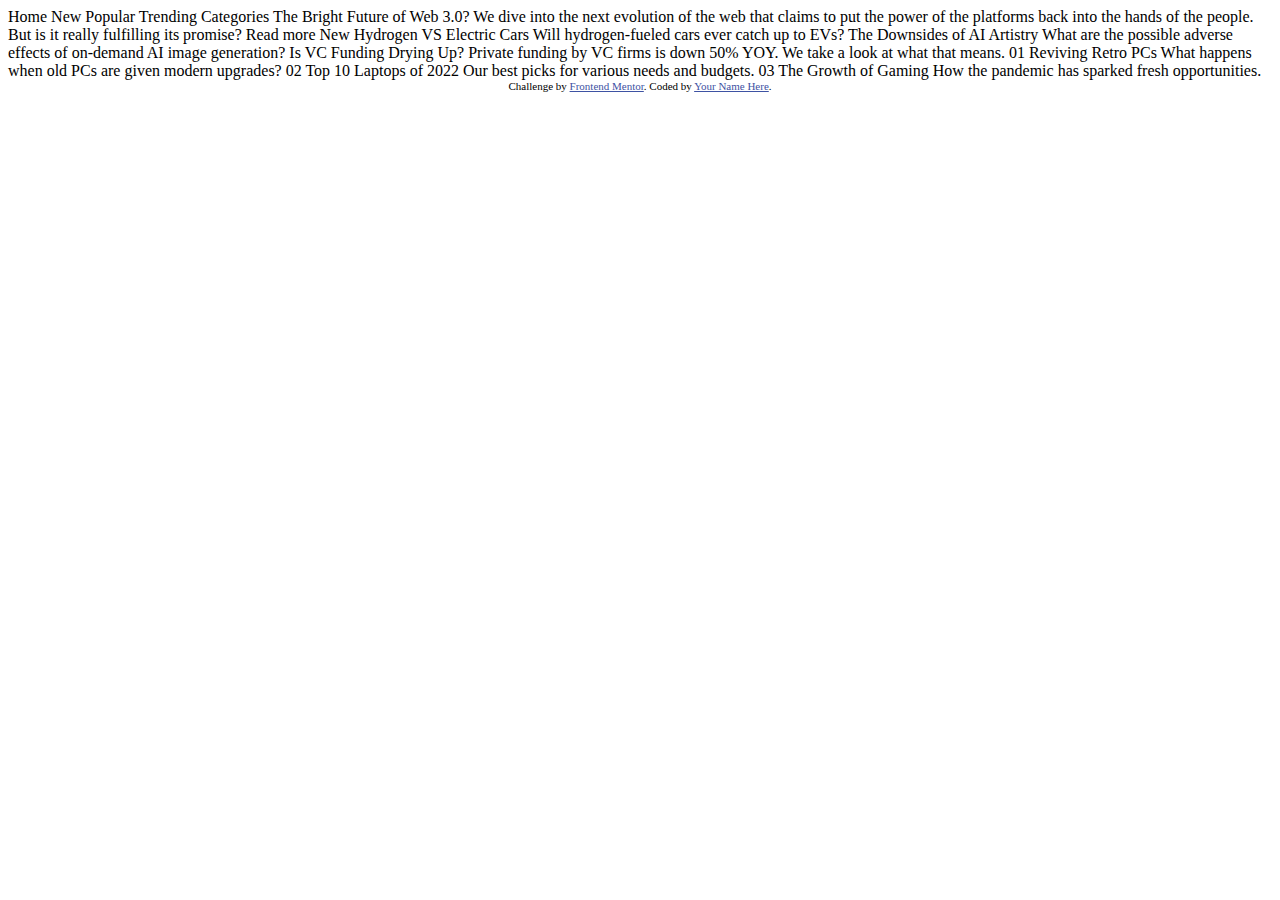
<file: news/indext.html>
<!DOCTYPE html>
<html lang="en">
<head>
  <meta charset="UTF-8">
  <meta name="viewport" content="width=device-width, initial-scale=1.0"> <!-- displays site properly based on user's device -->

  <link rel="icon" type="image/png" sizes="32x32" href="./images/favicon-32x32.png">
  
  <title>Frontend Mentor | News homepage</title>

  <!-- Feel free to remove these styles or customise in your own stylesheet 👍 -->
  <style>
    .attribution { font-size: 11px; text-align: center; }
    .attribution a { color: hsl(228, 45%, 44%); }
  </style>
</head>
<body>

  Home
  New
  Popular
  Trending
  Categories

  The Bright Future of Web 3.0?

  We dive into the next evolution of the web that claims to put the power of the platforms back into the hands of the people. 
  But is it really fulfilling its promise?

  Read more

  New 

  Hydrogen VS Electric Cars
  Will hydrogen-fueled cars ever catch up to EVs?

  The Downsides of AI Artistry
  What are the possible adverse effects of on-demand AI image generation?

  Is VC Funding Drying Up?
  Private funding by VC firms is down 50% YOY. We take a look at what that means.

  01
  Reviving Retro PCs
  What happens when old PCs are given modern upgrades?

  02
  Top 10 Laptops of 2022
  Our best picks for various needs and budgets.

  03
  The Growth of Gaming
  How the pandemic has sparked fresh opportunities.
  
  <div class="attribution">
    Challenge by <a href="https://www.frontendmentor.io?ref=challenge" target="_blank">Frontend Mentor</a>. 
    Coded by <a href="#">Your Name Here</a>.
  </div>
</body>
</html>
</file>
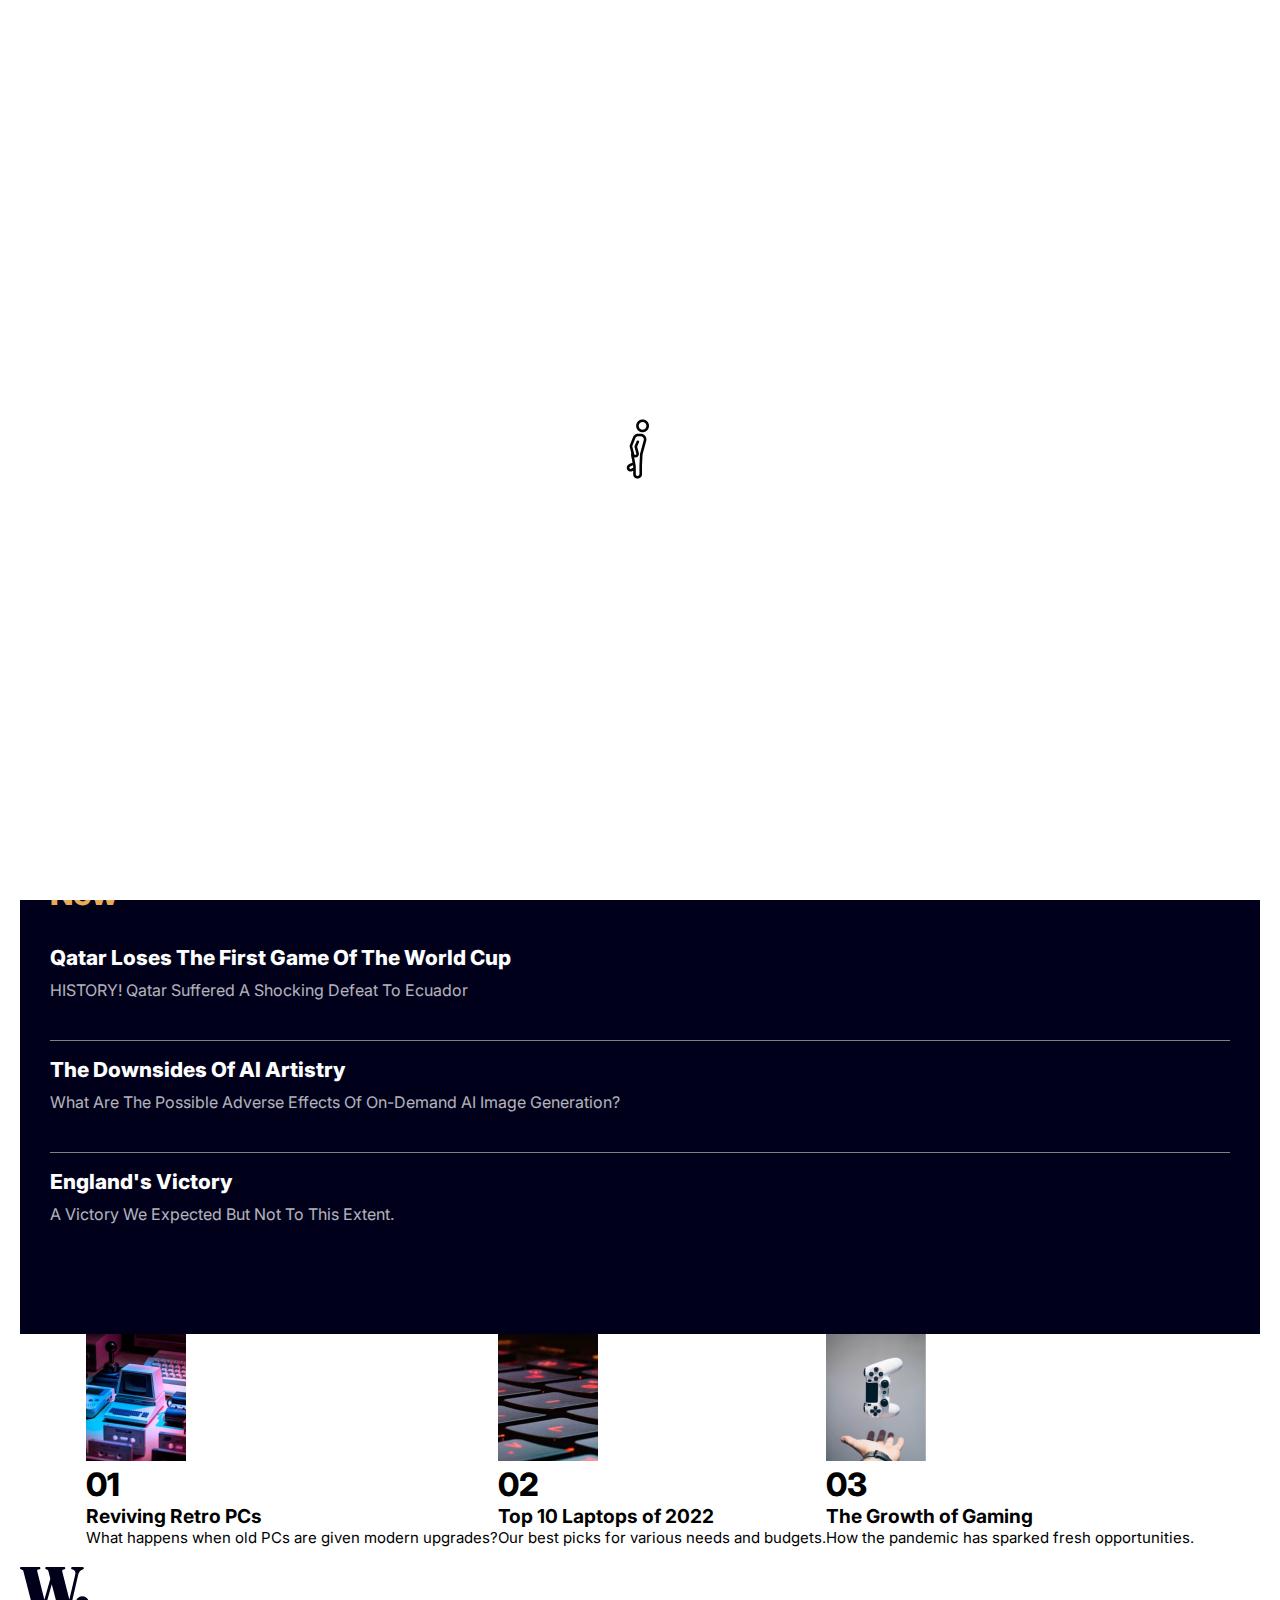
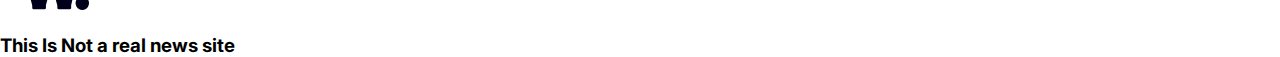
<file: news/main.html>
<!DOCTYPE html>
<html lang="en">
  <head>
    <meta charset="UTF-8" />
    <meta http-equiv="X-UA-Compatible" content="IE=edge" />
    <meta name="viewport" content="width=device-width, initial-scale=1.0" />
    <title>WESTOUT.</title>
    <link rel="stylesheet" href="style.css" />
    <link
      rel="stylesheet"
      href="https://cdnjs.cloudflare.com/ajax/libs/font-awesome/6.2.1/css/all.min.css"
    />
    <link rel="icon" href="assets/images/logo.svg" />
  </head>
  <body>

    <div class="loader">
      
  </div>
   
    <div class="sidebar">
      <div class="sidebar-header">
        <img src="assets/images/icon-menu-close.svg" class="fa-time" alt="">
      </div>
      <ul class="menu">
        <li><a href="">Home</a></li>
        <li><a href="">New</a></li>
        <li><a href="">Popular</a></li>
        <li><a href="">Trending</a></li>
        <li><a href="">Categories</a></li>
      </ul>
    </div>
    <header class="header" id="header">
      <div class="wrapper wrapper-top">
        <nav id="desktop-nav">
          <div class="logo">
            <a href="main.html">
            <img src="assets/images/logo.svg" alt="" /></a>
          </div>
          <div class="nav-links">
            <ul class="nav-items">
              <li ><a class="nav-item" href="">Home</a></li>
              <li ><a class="nav-item" href="#main">New</a></li>
              <li ><a class="nav-item" href="#">Popular</a></li>
              <li ><a class="nav-item" href="#">Trending</a></li>
              <li ><a class="nav-item" href="#">Categories</a></li>
            </ul
          </div>
        </nav>
        <nav id="main-nav">
          <a href="" class="logo-link">
            <span class="logo img-container">
              <img src="assets/images/logo.svg" alt="W" />
            </span>
          </a>
          
            <span class="nav-open">
              <img src="assets/images/icon-menu.svg" class="fa-bar" alt="">

            </span>
        </nav>
       
      </div>
    </header>
    <main class="main-y" id="main">
      <div class="wrapper">
        <div class="hero-container">
          <div class="hero-section">
            <div class="hero-img">
              <img src="assets/images/image-web-3-desktop.jpg" alt="" />
            </div>
            <div class="hero-content">
              <div class="hero-title">
                <h1>
                  The 2022 World Cup Kicks Off
                </h1>
              </div>
              <div class="hero-mess">
                <div class="hero-text">
                  <p>
                    The world cup has started and has started off shockingly!
                    The cup is being held for the first time in qatar, the decision had its 
                    ups and down, but everything is up to par.  
                  </p>
                </div>
                <a href="read.html" target="_self" >
                <button class="btn">Read More</button>

                </a>
              </div>
            </div>
          </div>
          <aside class="side">
            <div class="side-container">
              <span class="side-title">
                <h1>New</h1>
              </span>
              <div class="side-content ">
                <a href="side.html">
                  <h1>Qatar loses the first game of the world cup</h1>
                <p>HISTORY! qatar suffered a shocking defeat to ecuador</p>
                </a>
              </div>
              <div class="side-content ">
                <a href="side-3.html">
                  <h1>The Downsides of AI Artistry</h1>
                <p>
                  What are the possible adverse effects of on-demand AI image
                  generation?
                </p>
                </a>
              </div>
              <div class="side-content xyzz">
                <a href="side-2.html">
                  <h1>England's victory</h1>
                <p>
                  a victory we expected but not to this extent.
                </p>
                </a>
              </div>
            </div>
           
          </aside>
        </div>
      </div>
    </main>

    <main class="news">
      <div class="wrapper flex-wrapper">
        <div class="items">
          <div class="basic-img">
            <img src="assets/images/image-retro-pcs.jpg" alt="" />
          </div>
          <div class="content-fanet">
            <h1>01</h1>
            <h2>Reviving Retro PCs</h2>
            <p>What happens when old PCs are given modern upgrades?</p>
          </div>
        </div>

        <div class="items">
          <div class="basic-img">
            <img src="assets/images/image-top-laptops.jpg" alt="" />
          </div>
          <div class="content-fanet">
            <h1>02</h1>
            <h2>Top 10 Laptops of 2022</h2>
            <p>Our best picks for various needs and budgets.</p>
          </div>
        </div>

        <div class="items">
          <div class="basic-img">
            <img src="assets/images/image-gaming-growth.jpg" alt="" />
          </div>
          <div class="content-fanet">
            <h1>03</h1>
            <h2>The Growth of Gaming</h2>
            <p>How the pandemic has sparked fresh opportunities.</p>
          </div>
        </div>
      </div>
    </main>
    <footer>
      <div class="foot">
        <div class="logo-rant">
          <a href="#header"><img src="/news/assets/images/logo.svg" alt=""></a>
        </div>
        <div class="text-footer">
          <h3>This Is Not a real news site</h3>
        </div>
      </div>
    </footer>
    <script src="script.js"></script>
    <script>
        let loader = document.querySelector(".loader")
      window.addEventListener("load", vanish);
      function vanish(){
        loader.classList.add("dis")
      };
    </script>
     <script>
      window.addEventListener('scroll', function(){
        let header = document.querySelector('.header')
        header.classList.toggle("sticky", window.scrollY > 0);
      });
    </script>
  </body>
</html>
</file>
<file: news/style.css>
@import url("https://fonts.googleapis.com/css2?family=Inter:wght@400;700;800&family=Plus+Jakarta+Sans:wght@500;800&display=swap");

* {
  margin: 0;
  padding: 0;
  box-sizing: border-box;
}
::selection {
  background-color: hsl(5, 85%, 63%);
}
.loader {
  background: white url(assets/images/1474.gif) no-repeat center center;
  height: 100vh;
  width: 100%;
  z-index: 1000000000;
  position: fixed;
  display: flex;
  justify-content: center;
  align-items: center;
}
.dis {
  animation: vanish 1s forwards ease-in-out;
}
@keyframes vanish {
  100% {
    opacity: 0;
    visibility: hidden;
  }
}
body,
html {
  font-family: "Inter", sans-serif;
  height: 100%;
  scroll-behavior: smooth;
}
a {
  text-decoration: none;
  color: inherit;
}

li {
  list-style: none;
}
h1 {
  font-size: 2rem;
  font-weight: 800;
}
p {
  font-size: 15px;
  font-weight: 400;
}
img {
  width: 100%;
}
h2 {
  font-size: 1.2rem;
  font-weight: 700;
}
.sidebar {
  position: fixed;
  top: 0;
  right: 0;
  background: white;
  height: 100%;
  width: 70%;
  transition: all 0.3s ease-in-out;
  transform: translate(100%);
}
.sidebar .menu li a {
  transition: 500ms ease;
}
.sidebar .menu li a:hover {
  color: hsl(35, 77%, 62%);
}

.show-sidebar {
  transform: translate(0);
}

.fa-time {
  width: 60px;
  position: absolute;
  right: 30px;
  top: 40px;
  cursor: pointer;
}
.fa-bar {
  width: 60px;
  cursor: pointer;
}
.menu {
  position: absolute;
  top: 30%;
  left: 10%;
  font-weight: 400;
  font-size: 1.5rem;
}
.menu li {
  padding: 1rem 0;
}
.sidebar-header {
  display: flex;
  justify-content: space-between;
  align-items: center;
  padding: 1rem 1.5rem;
}
/* end sidebar */

#desktop-nav {
  display: flex;
  justify-content: space-between;
  align-items: center;
}
#main-nav {
  display: none;
}
header {
  width: 100%;
  height: 10vh;
}
.nav-links .nav-items li {
  display: inline-flex;
  margin: 0px 10px;
}
.nav-links .nav-items .nav-item {
  font-size: 1.2rem;
  transition: color 0.3s ease;
}
.nav-links .nav-items .nav-item:hover {
  color: hsl(35, 77%, 62%);
}

.wrapper {
  max-width: 1400px;
  margin: auto;
  padding-left: 20px;
  padding-right: 20px;
}
.flex-wrapper {
  display: flex;
  align-items: center;
  justify-content: center;
  flex-direction: row;
  flex-wrap: wrap;
}
.wrapper-top {
  padding-top: 1rem;
}

/* end head */

@media (max-width: 320px) {
  #desktop-nav {
    display: none;
    justify-content: space-between;
    align-items: center;
  }
  #main-nav {
    display: flex;
    justify-content: space-between;
  }
  .hero-container {
    flex-direction: column;
  }
  .hero-content {
    flex-direction: column;
    justify-content: center;
    text-align: center;
  }
  .hero-content p {
    text-align: justify;
  }
}
@media (min-width: 320px) {
  #desktop-nav {
    display: none;
    justify-content: space-between;
    align-items: center;
  }
  #main-nav {
    display: flex;
    justify-content: space-between;
  }
  .hero-container {
    flex-direction: column;
  }
  .hero-content {
    flex-direction: column;
    justify-content: center;
    text-align: center;
  }
  .hero-content p {
    text-align: justify;
  }
}
@media (min-width: 481px) {
  #desktop-nav {
    display: none;
    justify-content: space-between;
    align-items: center;
  }
  #main-nav {
    display: flex;
    justify-content: space-between;
  }
  .hero-container {
    flex-direction: column;
  }
  .hero-content {
    flex-direction: column;
    justify-content: center;
    text-align: center;
  }
  .hero-content p {
    text-align: justify;
  }
}
@media (min-width: 641px) {
  #desktop-nav {
    display: none;
    justify-content: space-between;
    align-items: center;
  }
  #main-nav {
    display: flex;
    justify-content: space-between;
  }
  .hero-container {
    flex-direction: column;
  }
  .hero-content {
    flex-direction: column;
    justify-content: center;
    text-align: center;
  }
  .hero-content p {
    text-align: justify;
  }
}
@media (min-width: 961px) {
  #desktop-nav {
    display: flex;
    justify-content: space-between;
    align-items: center;
  }
  #main-nav {
    display: none;
    justify-content: space-between;
  }
  .hero-container {
    flex-direction: column;
  }
  .hero-content {
    flex-direction: column;
    justify-content: center;
    text-align: center;
  }
  .hero-content p {
    text-align: justify;
  }
}
@media (min-width: 1025px) {
  #desktop-nav {
    display: flex;
    justify-content: space-between;
    align-items: center;
  }
  #main-nav {
    display: none;
    justify-content: space-between;
  }
  .hero-container {
    flex-direction: column;
  }
  .hero-content {
    flex-direction: column;
    justify-content: center;
    text-align: center;
  }
  .hero-content p {
    text-align: justify;
  }
}
@media (min-width: 1281px) {
  #desktop-nav {
    display: flex;
    justify-content: space-between;
    align-items: center;
  }
  #main-nav {
    display: none;
    justify-content: space-between;
  }
  .hero-container {
    flex-direction: row;
  }
  .hero-content {
    flex-direction: column;
    justify-content: center;
    text-align: center;
  }
  .hero-content p {
    text-align: justify;
  }
  .hero-section {
    margin-right: 15px;
  }
}

.main-y {
  width: 100%;
}
.hero-container {
  display: flex;
}
.hero-hero {
  display: flex;
  flex-direction: column;
  flex-wrap: wrap;
}
.hero-content {
  display: flex;
  padding: 1.5rem 0px;
  text-transform: capitalize;
}
.hero-title {
  width: 100%;
}
.hero-title h1 {
  font-size: fit-content;
}

.hero-mess {
  display: flex;
  flex-direction: column;
}
.hero-text p {
  line-height: 25px;
  padding-bottom: 1rem;
  font-size: 1rem;
}

.hero-mess .btn {
  padding: 1rem;
  background-color: hsl(5, 85%, 63%);
  border: none;
  color: white;
  font-weight: 700;
  letter-spacing: 3px;
  transition: all 0.3s ease;
  text-transform: uppercase;
  cursor: pointer;
}

.hero-mess .btn:hover {
  color: white;
  background-color: black;
}

.hero-wrap img {
  width: 150px;
  height: 150px;
  object-fit: cover;
}
/* aside */

.side {
  width: 100%;
  text-transform: capitalize;
  background-color: hsl(240, 100%, 5%);
}

.side-container {
  padding: 70px 30px;
  width: 100%;
  height: 100%;
}
.side-title h1 {
  padding-bottom: 1rem;
  color: hsl(35, 77%, 62%);
}

.side-content {
  color: white;
  padding-bottom: 2.5rem;
  border-bottom: 1px gray solid;
  padding-top: 1rem;
}
.side-content:last-child {
  border-bottom: none;
}
.side-content h1 {
  font-size: 1.3rem;
  padding-bottom: 10px;
  transition: 0.4s ease;
  cursor: pointer;
}
.side-content p {
  font-size: 1rem;
  opacity: 0.7;
}
.side-content h1:hover {
  color: hsl(35, 77%, 62%);
}

.items .basic-img img {
  width: 100px;
  transition: all 0.4s ease;
  box-shadow: none;
}

.logo-rant {
  margin-right: 20px;
  padding: 20px;
}
.logo-rant img {
  width: 70px;
}
</file>
